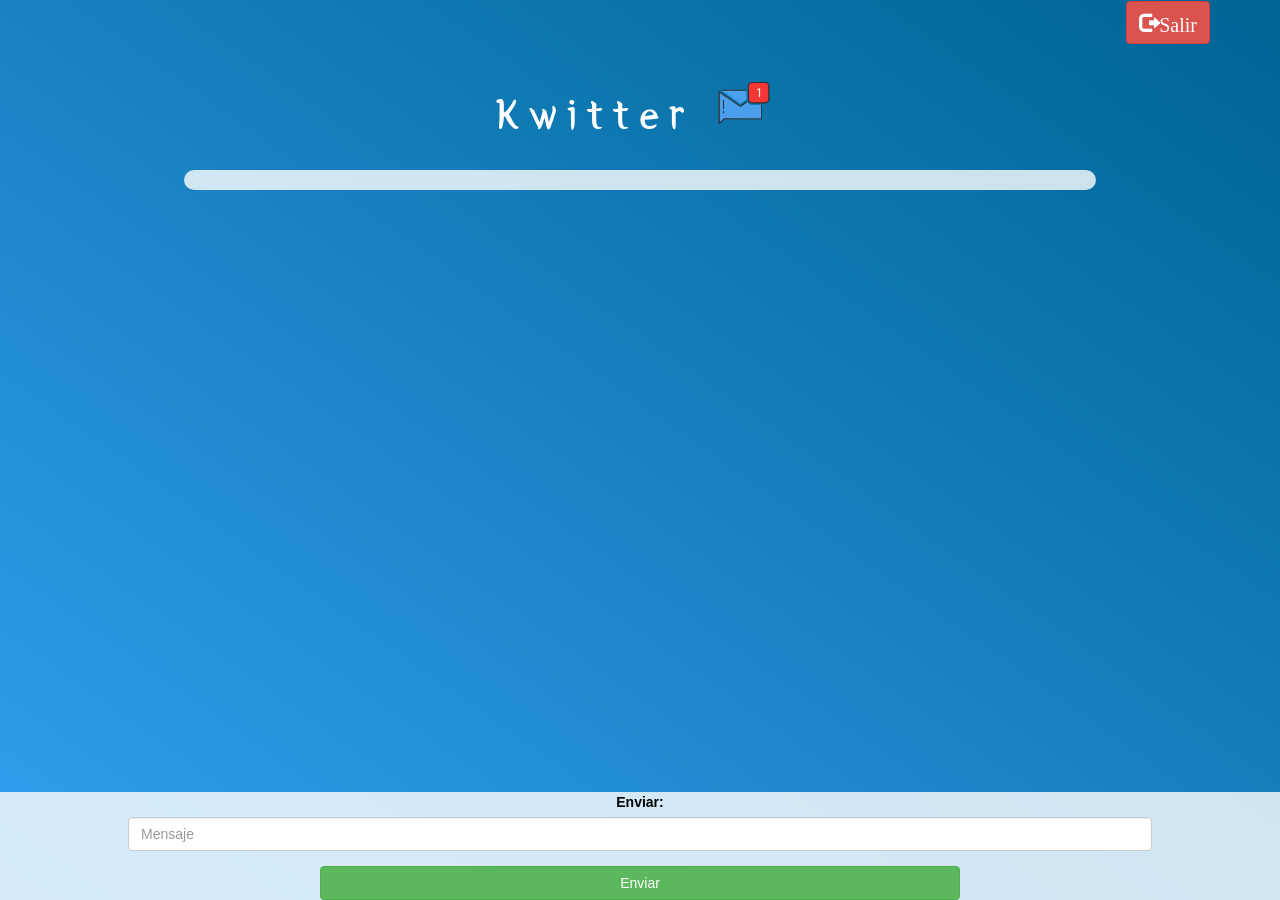
<file: kwitter_page.html>
<!DOCTYPE html>
<html>
<head>
	<title>Kwitter Mensajes</title>
<link href="https://fonts.googleapis.com/css?family=Yeon+Sung&display=swap" rel="stylesheet"><meta name="viewport" content="width=device-width, initial-scale=1">

<meta name="viewport" content="width=device-width, initial-scale=1">
<link rel="stylesheet" href="https://maxcdn.bootstrapcdn.com/bootstrap/3.4.0/css/bootstrap.min.css">
<script src="https://ajax.googleapis.com/ajax/libs/jquery/3.4.1/jquery.min.js"></script>
<script src="https://maxcdn.bootstrapcdn.com/bootstrap/3.4.0/js/bootstrap.min.js"></script>

<link rel="stylesheet" type="text/css" href="style.css">

</head>
<body>

<div class="container">
	<button id="logout" onclick="logout();" class="glyphicon glyphicon-log-out btn btn-danger">Salir</button>
	<center>
		<h1 class="header">	
			Kwitter	
			<sup>
				<img src="m2.png">
			</sup>
		</h1>
		<div id="output" style="text-align: left;margin-bottom: 70px;"> </div>
	</center>
</div>

<center>
	<div class="input_div_message_page">
		<label>Enviar:</label>
		<input type="text" id="msg" class="form-control" placeholder="Mensaje">
		<button onclick="send();" class="btn btn-success">Enviar</button>
	</div>
</center>

<script src="kwitter_page.js"></script>
</body>
</html>
</file>
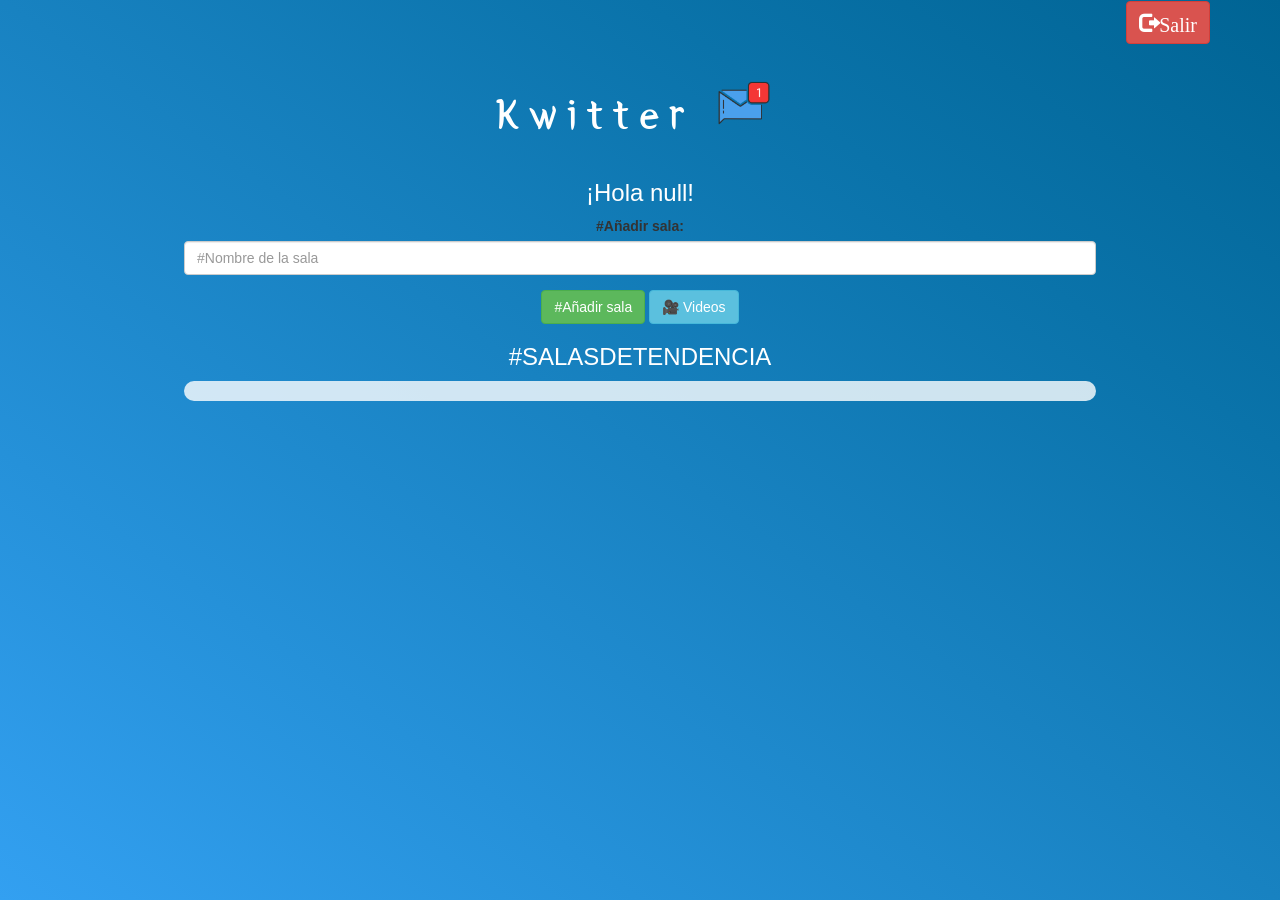
<file: kwitter_room.html>
<!DOCTYPE html>
<html>
<head>
	<title>Kwitter Salas</title>
<link href="https://fonts.googleapis.com/css?family=Yeon+Sung&display=swap" rel="stylesheet"><meta name="viewport" content="width=device-width, initial-scale=1">

<meta name="viewport" content="width=device-width, initial-scale=1">
<link rel="stylesheet" href="https://maxcdn.bootstrapcdn.com/bootstrap/3.4.0/css/bootstrap.min.css">
<script src="https://ajax.googleapis.com/ajax/libs/jquery/3.4.1/jquery.min.js"></script>
<script src="https://maxcdn.bootstrapcdn.com/bootstrap/3.4.0/js/bootstrap.min.js"></script>

<link rel="stylesheet" type="text/css" href="style.css">

</head>
<body>


<div class="container">
	<button id="logout" onclick="logout();" class="glyphicon glyphicon-log-out btn btn-danger">Salir</button>

	<center>
		<h1  class="header">	
			Kwitter	
			<sup>
				<img src="m2.png">
			</sup>
		</h1>
		<h3 id="user_name" class="color_white"></h3>

		<div class="form-group input_div_room_page">
			<label>#Añadir sala:</label>
			<input type="text" id="room_name" class="form-control" placeholder="#Nombre de la sala">
		</div>
		
		<button onclick="addRoom();" class="btn btn-success">#Añadir sala</button>

		<button onclick="window.location='youtube.html'"
			class="btn btn-info">
			🎥 Videos
		</button>

		<h3 class="color_white">#SALASDETENDENCIA</h3>

		<div id="output"></div>
		
	</center>
</div>


<script src="kwitter_room.js"></script>
</body>
</html>
</file>
<file: style.css>
html, body
{
  height: 100%;
  margin: 0;
}

body
{
background-image: linear-gradient(to right top, #33a0f1, #2591d9, #1882c1, #0a73aa, #006494);
}

.header
{
	color: white;font-family: 'Yeon Sung';font-size: 45px;letter-spacing: 10px;margin-top: 80px;
}
.header img
{
	width: 80px;margin-left: -15px;
}

.login_div
{
	background: rgba(255,255,255,0.8);float: none;border-radius: 15px;
}

.logo
{
	width: 80px;margin-top: 30px;border-radius: 40px;
}

#login_button
{
	width: 80%;border-radius: 15px;
}

.room_name
{
	cursor: pointer;
	font-size: 20px;
}


#logout
{
	font-size: 20px; float: right;
}


#output
{
	padding: 10px; width:80%;background: rgba(255,255,255,0.8);border-radius: 15px;
}

.input_div_room_page
{
	width: 80%;
}

.input_div label
{
	color: white;font-size: 20px;
}


.input_div_message_page
{
	position: fixed;bottom: 0px;width: 100%;background: rgba(255,255,255,0.8);
}
.input_div_message_page label
{
	color: black;
}
.input_div_message_page #msg
{
	width: 80%;
}
.input_div_message_page button
{
	margin-top: 15px;
	width: 50%; 
}
.color_white
{
	color: white
}

.user_tick
{
	width:20px;
}
.message_h4
{
	padding-left:5px;color:grey;
}
</file>
